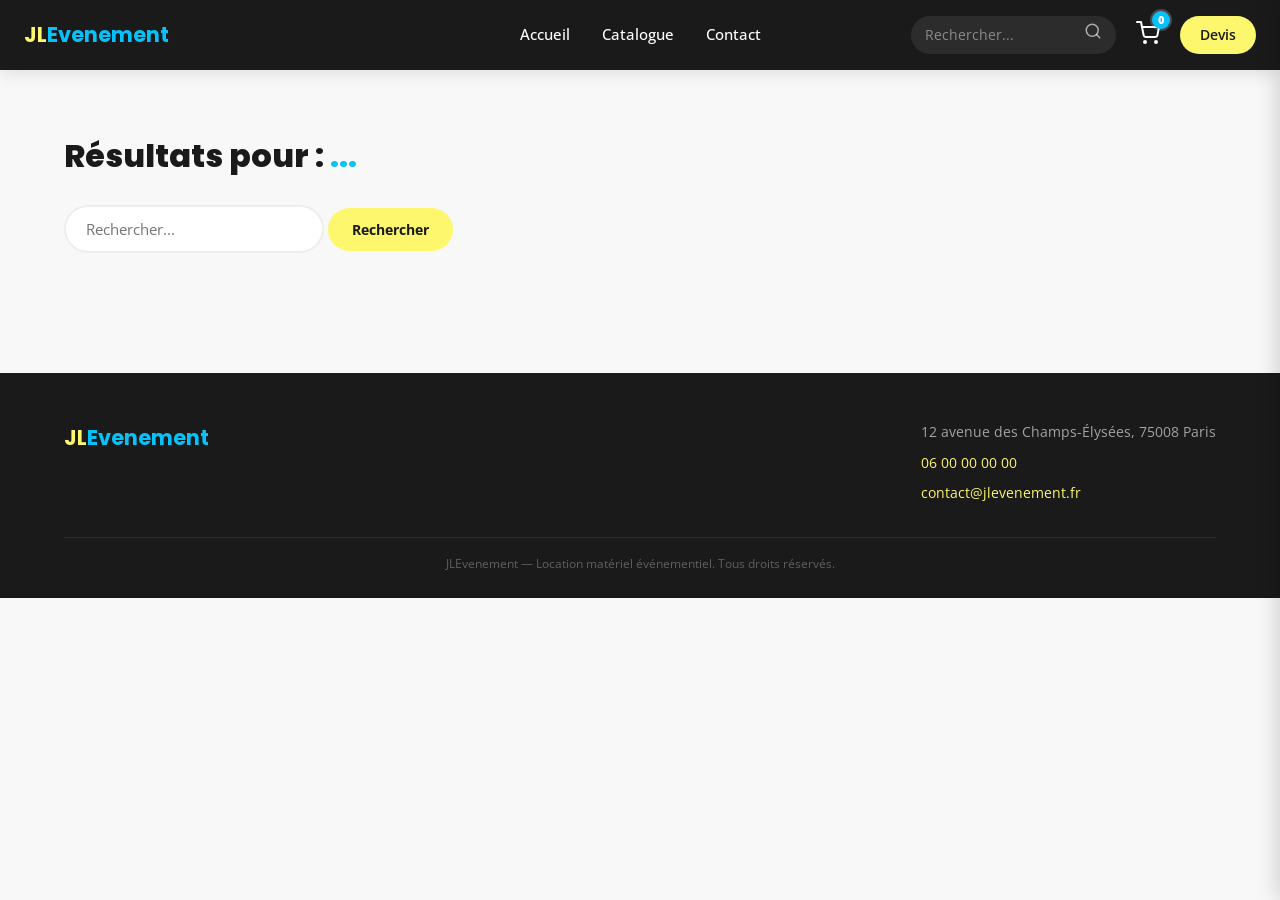
<file: recherche.html>
<!DOCTYPE html>
<html lang="fr">
<head>
  <meta charset="UTF-8">
  <meta name="viewport" content="width=device-width, initial-scale=1.0">
  <title>Recherche — JLEvenement</title>
  <link rel="preconnect" href="https://fonts.googleapis.com">
  <link href="https://fonts.googleapis.com/css2?family=Open+Sans:wght@400;600;700&family=Poppins:wght@400;600;700;800&display=swap" rel="stylesheet">
  <link rel="stylesheet" href="style.css">
</head>
<body data-page="recherche">

  <!-- ========== HEADER ========== -->
  <header class="header">
    <a href="index.html" class="logo">
      <span class="logo-jl">JL</span><span class="logo-evenement">Evenement</span>
    </a>

    <nav class="nav-desktop">
      <ul>
        <li><a href="index.html">Accueil</a></li>
        <li><a href="catalogue.html">Catalogue</a></li>
        <li><a href="index.html#contact">Contact</a></li>
      </ul>
    </nav>

    <div class="header-right">
      <div class="recherche-barre">
        <form action="recherche.html" method="get">
          <input type="text" name="q" placeholder="Rechercher..." aria-label="Rechercher">
          <button type="submit" aria-label="Lancer la recherche">
            <svg xmlns="http://www.w3.org/2000/svg" width="18" height="18" viewBox="0 0 24 24" fill="none" stroke="currentColor" stroke-width="2" stroke-linecap="round" stroke-linejoin="round"><circle cx="11" cy="11" r="8"></circle><line x1="21" y1="21" x2="16.65" y2="16.65"></line></svg>
          </button>
        </form>
      </div>

      <button class="bouton-panier" id="btn-panier" aria-label="Ouvrir le panier">
        <svg xmlns="http://www.w3.org/2000/svg" viewBox="0 0 24 24" fill="none" stroke="currentColor" stroke-width="2" stroke-linecap="round" stroke-linejoin="round"><circle cx="9" cy="21" r="1"></circle><circle cx="20" cy="21" r="1"></circle><path d="M1 1h4l2.68 13.39a2 2 0 0 0 2 1.61h9.72a2 2 0 0 0 2-1.61L23 6H6"></path></svg>
        <span class="badge-panier" id="badge-panier">0</span>
      </button>

      <a href="index.html#contact" class="bouton-devis">Devis</a>

      <button class="burger" id="burger" aria-label="Menu" aria-expanded="false">
        <span></span><span></span><span></span>
      </button>
    </div>
  </header>

  <!-- ========== MENU MOBILE ========== -->
  <nav class="menu-mobile" id="menu-mobile" aria-label="Navigation mobile">
    <ul>
      <li><a href="index.html">Accueil</a></li>
      <li><a href="catalogue.html">Catalogue</a></li>
      <li><a href="index.html#contact">Contact</a></li>
    </ul>
  </nav>

  <!-- ========== OVERLAY ========== -->
  <div class="overlay" id="overlay"></div>

  <!-- ========== RECHERCHE ========== -->
  <section class="recherche-page">
    <div class="container">
      <div class="recherche-resultat">
        <div class="recherche-en-tete">
          <h1>Résultats pour : <span id="recherche-terme">...</span></h1>
          <div class="recherche-barre-page">
            <form action="recherche.html" method="get" id="recherche-form-page">
              <input type="text" name="q" id="recherche-input-page" placeholder="Rechercher..." aria-label="Rechercher">
              <button type="submit">Rechercher</button>
            </form>
          </div>
        </div>

        <div class="produits-grille" id="resultats-grille">
          <!-- Rempli par JS -->
        </div>

        <div class="recherche-aucun" id="recherche-aucun" style="display:none;">
          <h3>Aucun résultat trouvé</h3>
          <p>Essayez avec d'autres mots-clés ou parcourez notre catalogue.</p>
          <a href="catalogue.html" class="btn-carte" style="display:inline-block;margin-top:20px;">Voir tout le catalogue</a>
        </div>
      </div>
    </div>
  </section>

  <!-- ========== FOOTER ========== -->
  <footer class="footer">
    <div class="container">
      <div class="footer-contenu">
        <div class="footer-marque">
          <a href="index.html" class="logo">
            <span class="logo-jl">JL</span><span class="logo-evenement">Evenement</span>
          </a>
        </div>
        <div class="footer-contact">
          <p>12 avenue des Champs-Élysées, 75008 Paris</p>
          <p><a href="tel:+33600000000">06 00 00 00 00</a></p>
          <p><a href="mailto:contact@jlevenement.fr">contact@jlevenement.fr</a></p>
        </div>
      </div>
      <div class="footer-bas">
        <p>JLEvenement — Location matériel événementiel. Tous droits réservés.</p>
      </div>
    </div>
  </footer>

  <!-- ========== PANNEAU PANIER ========== -->
  <div class="panneau-panier" id="cart-panel">
    <div class="panneau-panier-entete">
      <h2>Votre Panier</h2>
      <button id="btn-fermer-panier" aria-label="Fermer le panier">
        <svg xmlns="http://www.w3.org/2000/svg" viewBox="0 0 24 24" fill="none" stroke="currentColor" stroke-width="2" stroke-linecap="round" stroke-linejoin="round"><line x1="18" y1="6" x2="6" y2="18"></line><line x1="6" y1="6" x2="18" y2="18"></line></svg>
      </button>
    </div>
    <div id="panier-corps">
      <div class="panier-vide" id="panier-vide">
        <p>Votre panier est vide</p>
      </div>
    </div>
    <div id="panier-pied">
      <div class="panier-resume">
        <div class="panier-total">
          <span class="panier-total-label"></span>
        </div>
        <div id="panier-detail" class="panier-detail"></div>
        <div class="panier-total-final">
          <span>Total</span>
          <span id="panier-total">0 €</span>
        </div>
      </div>
      <button class="bouton-devis-panier" id="btn-devis-panier">Demander un devis</button>
    </div>
  </div>

  <script src="products.js"></script>
  <script src="cart.js"></script>
  <script src="main.js"></script>
  <script>
    (function() {
      var grille = document.getElementById('resultats-grille');
      var aucun = document.getElementById('recherche-aucun');
      var termeEl = document.getElementById('recherche-terme');
      var inputPage = document.getElementById('recherche-input-page');

      function formatPrix(n) {
        return n.toFixed(2) + ' \u20ac';
      }

      function lancerRecherche(query) {
        query = query.trim().toLowerCase();
        if (!query) {
          grille.innerHTML = '';
          aucun.style.display = 'none';
          return;
        }

        termeEl.textContent = '"' + query + '"';
        if (inputPage) inputPage.value = query;

        var resultats = PRODUCTS.filter(function(p) {
          return p.nom.toLowerCase().indexOf(query) !== -1
              || p.description.toLowerCase().indexOf(query) !== -1
              || p.categorie.toLowerCase().indexOf(query) !== -1;
        });

        if (resultats.length === 0) {
          grille.innerHTML = '';
          aucun.style.display = '';
          return;
        }

        aucun.style.display = 'none';
        var html = '';
        for (var i = 0; i < resultats.length; i++) {
          var p = resultats[i];
          html += '<div class="produit-carte" data-cat="' + p.categorie + '">' +
            '<div class="produit-image"><img src="' + p.image + '" alt="' + p.nom + '" loading="lazy"></div>' +
            '<div class="produit-corps">' +
              '<div class="produit-nom">' + p.nom + '</div>' +
              '<div class="produit-description">' + p.description + '</div>' +
              '<div class="produit-prix">' + formatPrix(p.prix) + '</div>' +
              '<button class="ajout-panier" onclick="Cart.ajouter(' + p.id + ')">' +
                '<svg xmlns="http://www.w3.org/2000/svg" viewBox="0 0 24 24" fill="none" stroke="currentColor" stroke-width="2.5" stroke-linecap="round" stroke-linejoin="round"><circle cx="9" cy="21" r="1"></circle><circle cx="20" cy="21" r="1"></circle><path d="M1 1h4l2.68 13.39a2 2 0 0 0 2 1.61h9.72a2 2 0 0 0 2-1.61L23 6H6"></path></svg>' +
                'Ajouter au panier' +
              '</button>' +
            '</div>' +
          '</div>';
        }
        grille.innerHTML = html;
      }

      var params = new URLSearchParams(window.location.search);
      var query = params.get('q') || '';
      lancerRecherche(query);
    })();
  </script>
</body>
</html>
</file>
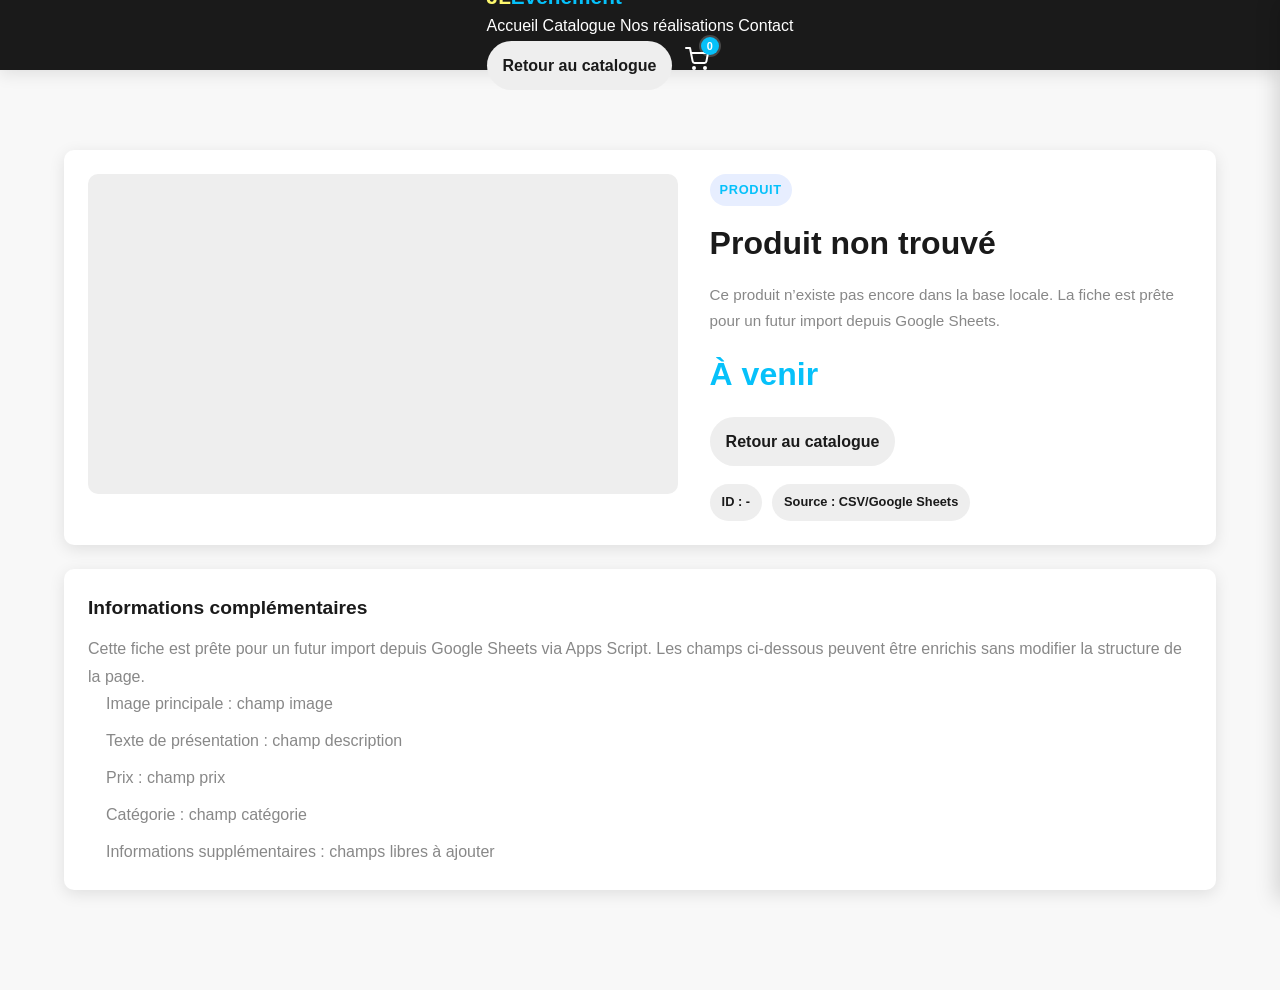
<file: produits/produit-template.html>
<!DOCTYPE html>
<html lang="fr">
<head>
  <meta charset="UTF-8" />
  <meta name="viewport" content="width=device-width, initial-scale=1.0" />
  <title>Fiche produit — JLEvenement</title>
  <link rel="stylesheet" href="../style.css" />
</head>
<body>
  <header class="header">
    <div class="container header-contenu">
      <a href="../index.html" class="logo">
        <span class="logo-jl">JL</span><span class="logo-evenement">Evenement</span>
      </a>
      <nav class="nav">
        <a href="../index.html">Accueil</a>
        <a href="../catalogue.html">Catalogue</a>
        <a href="../index.html#realisations">Nos réalisations</a>
        <a href="../index.html#contact">Contact</a>
      </nav>
      <div class="header-actions">
        <a href="../catalogue.html" class="bouton-secondaire">Retour au catalogue</a>
        <button class="bouton-panier" id="btn-panier" aria-label="Ouvrir le panier">
          <svg xmlns="http://www.w3.org/2000/svg" viewBox="0 0 24 24" fill="none" stroke="currentColor" stroke-width="2" stroke-linecap="round" stroke-linejoin="round"><circle cx="9" cy="21" r="1"></circle><circle cx="20" cy="21" r="1"></circle><path d="M1 1h4l2.68 13.39a2 2 0 0 0 2 1.61h9.72a2 2 0 0 0 2-1.61L23 6H6"></path></svg>
          <span class="badge-panier" id="badge-panier">0</span>
        </button>
      </div>
    </div>
  </header>

  <main class="page-produit">
    <div class="container">
      <section class="fiche-produit" id="fiche-produit">
        <div class="fiche-image" id="fiche-image"></div>
        <div>
          <span class="fiche-categorie" id="fiche-categorie">Produit</span>
          <h1 id="fiche-nom">Nom du produit</h1>
          <p class="fiche-description" id="fiche-description">Description du produit à personnaliser.</p>
          <div class="fiche-prix" id="fiche-prix">0 €</div>
          <div class="fiche-actions">
            <button class="ajout-panier" id="ajout-panier-btn">Ajouter au panier</button>
            <a href="../catalogue.html" class="bouton-secondaire">Retour au catalogue</a>
          </div>
          <div class="fiche-meta">
            <span id="fiche-id">ID : -</span>
            <span id="fiche-source">Source : CSV/Google Sheets</span>
          </div>
        </div>
      </section>

      <section class="fiche-section">
        <h2>Informations complémentaires</h2>
        <p>Cette fiche est prête pour un futur import depuis Google Sheets via Apps Script. Les champs ci-dessous peuvent être enrichis sans modifier la structure de la page.</p>
        <ul class="fiche-list">
          <li>Image principale : champ image</li>
          <li>Texte de présentation : champ description</li>
          <li>Prix : champ prix</li>
          <li>Catégorie : champ catégorie</li>
          <li>Informations supplémentaires : champs libres à ajouter</li>
        </ul>
      </section>
    </div>
  </main>

  <div class="overlay" id="overlay"></div>
  <div class="panneau-panier" id="cart-panel">
    <div class="panneau-panier-entete">
      <h2>Votre Panier</h2>
      <button id="btn-fermer-panier" aria-label="Fermer le panier">
        <svg xmlns="http://www.w3.org/2000/svg" viewBox="0 0 24 24" fill="none" stroke="currentColor" stroke-width="2" stroke-linecap="round" stroke-linejoin="round"><line x1="18" y1="6" x2="6" y2="18"></line><line x1="6" y1="6" x2="18" y2="18"></line></svg>
      </button>
    </div>
    <div id="panier-corps">
      <div class="panier-vide" id="panier-vide"><p>Votre panier est vide</p></div>
    </div>
    <div id="panier-pied">
      <div class="panier-resume">
        <div class="panier-total"><span class="panier-total-label"></span></div>
        <div id="panier-detail" class="panier-detail"></div>
        <div class="panier-total-final"><span>Total</span><span id="panier-total">0 €</span></div>
      </div>
      <button class="bouton-devis-panier" id="btn-devis-panier">Demander un devis</button>
    </div>
  </div>

  <script src="../products.js"></script>
  <script src="../cart.js"></script>
  <script src="../main.js"></script>
  <script>
    (function() {
      var params = new URLSearchParams(window.location.search);
      var id = parseInt(params.get('id'), 10);
      var produit = null;

      if (Number.isFinite(id)) {
        for (var i = 0; i < PRODUCTS.length; i++) {
          if (PRODUCTS[i].id === id) { produit = PRODUCTS[i]; break; }
        }
      }

      function formatPrix(n) {
        return Math.round(n) + ' €';
      }

      if (!produit) {
        document.getElementById('fiche-nom').textContent = 'Produit non trouvé';
        document.getElementById('fiche-description').textContent = 'Ce produit n’existe pas encore dans la base locale. La fiche est prête pour un futur import depuis Google Sheets.';
        document.getElementById('fiche-prix').textContent = 'À venir';
        document.getElementById('ajout-panier-btn').style.display = 'none';
        return;
      }

      document.getElementById('fiche-categorie').textContent = produit.categorie;
      document.getElementById('fiche-nom').textContent = produit.nom;
      document.getElementById('fiche-description').textContent = produit.description;
      document.getElementById('fiche-prix').textContent = formatPrix(produit.prix);
      document.getElementById('fiche-id').textContent = 'ID : ' + produit.id;

      var imageEl = document.getElementById('fiche-image');
      imageEl.innerHTML = '<img src="' + produit.image + '" alt="' + produit.nom + '" loading="lazy">';

      document.getElementById('ajout-panier-btn').addEventListener('click', function() {
        Cart.ajouter(produit.id);
      });
    })();
  </script>
</body>
</html>
</file>
<file: style.css>
/* =============================================
   JLEvenement — style.css
   Variables CSS : jaune, bleu, noir, fond-clair
============================================= */

/* --- Variables CSS --- */
:root {
  --jaune: #FDF76D;
  --bleu: #06C1FA;
  --noir: #1A1A1A;
  --fond-clair: #F8F8F8;
  --blanc: #FFFFFF;
  --gris: #888888;
  --gris-leger: #EEEEEE;
  --ombre: 0 4px 16px rgba(0,0,0,0.10);
  --ombre-hover: 0 8px 24px rgba(0,0,0,0.15);
  --rayon: 10px;
  --rayon-ovale: 50px;
  --trans: 0.3s ease;
  --police-titre: 'Poppins', sans-serif;
  --police-corps: 'Open Sans', sans-serif;
}

/* --- Reset --- */
*, *::before, *::after { box-sizing: border-box; margin: 0; padding: 0; }
html { scroll-behavior: smooth; }
body { font-family: var(--police-corps); background: var(--fond-clair); color: var(--noir); line-height: 1.6; }
a { text-decoration: none; color: inherit; }
ul { list-style: none; }
img { max-width: 100%; display: block; }
button { cursor: pointer; font-family: inherit; border: none; background: none; }
input, textarea { font-family: inherit; }

/* --- Container --- */
.container { max-width: 1200px; margin: 0 auto; padding: 0 24px; }

/* --- Section titre --- */
.section-titre {
  font-family: var(--police-titre);
  font-size: 2.2rem;
  font-weight: 700;
  text-align: center;
  margin-bottom: 40px;
  color: var(--noir);
}
.section-titre span { color: var(--bleu); }

/* ============================================
   HEADER
============================================*/
.header {
  position: sticky; top: 0; z-index: 100;
  background: var(--noir); color: var(--blanc);
  padding: 0 24px; height: 70px;
  display: flex; align-items: center; justify-content: space-between;
  box-shadow: var(--ombre);
}
.logo {
  font-family: var(--police-titre);
  font-size: 1.3rem;
  font-weight: 700;
  color: var(--blanc);
  display: flex; align-items: center; gap: 8px;
  flex-shrink: 0;
}
.logo-jl { color: var(--jaune); }
.logo-evenement { color: var(--bleu); }
.logo { gap: 0; }
.logo svg { width: 26px; height: 26px; }

.nav-desktop {
  display: none;
  position: absolute;
  left: 50%;
  transform: translateX(-50%);
}
.nav-desktop ul { display: flex; gap: 32px; }
.nav-desktop a {
  font-weight: 500; font-size: 0.95rem;
  transition: color var(--trans);
}
.nav-desktop a:hover { color: var(--jaune); }

.header-right {
  display: flex; align-items: center; gap: 12px;
}

/* Recherche barre */
.recherche-barre {
  display: flex; align-items: center;
  background: rgba(255,255,255,0.08);
  border-radius: var(--rayon-ovale);
  padding: 6px 14px; gap: 8px;
  flex-shrink: 0;
}
.recherche-barre input {
  background: transparent; border: none; outline: none;
  color: var(--blanc); font-size: 0.88rem;
  width: 155px; transition: width var(--trans);
}
.recherche-barre input::placeholder { color: rgba(255,255,255,0.45); }
.recherche-barre button {
  color: rgba(255,255,255,0.6);
  transition: color var(--trans);
}
.recherche-barre button:hover { color: var(--jaune); }

/* Bouton devis */
.bouton-devis {
  background: var(--jaune); color: var(--noir);
  padding: 8px 20px; border-radius: var(--rayon-ovale);
  font-weight: 600; font-size: 0.88rem;
  transition: background var(--trans);
  white-space: nowrap;
}
.bouton-devis:hover { background: #f5f050; }

/* Bouton panier */
.bouton-panier {
  background: transparent; color: var(--blanc);
  position: relative; transition: color var(--trans);
  padding: 8px;
}
.bouton-panier:hover { color: var(--jaune); }
.bouton-panier svg { width: 24px; height: 24px; }
.badge-panier {
  position: absolute; top: -2px; right: -2px;
  background: var(--bleu);
  color: var(--blanc);
  font-size: 0.68rem; font-weight: 800;
  min-width: 18px; height: 18px; border-radius: 50%;
  line-height: 18px; text-align: center; padding: 0 4px;
  display: flex; align-items: center; justify-content: center;
  box-shadow: 0 0 0 2px rgba(255,255,255,0.2);
}

/* Burger */
.burger {
  display: flex; flex-direction: column; gap: 5px;
  padding: 8px; background: none; border: none;
}
.burger span {
  display: block; width: 24px; height: 2px;
  background: var(--blanc); border-radius: 2px;
  transition: var(--trans);
}
.burger.active span:nth-child(1) { transform: translateY(7px) rotate(45deg); }
.burger.active span:nth-child(2) { opacity: 0; }
.burger.active span:nth-child(3) { transform: translateY(-7px) rotate(-45deg); }

/* Menu mobile */
.menu-mobile {
  position: fixed; top: 70px; left: 0; right: 0; bottom: 0;
  background: var(--noir); z-index: 99;
  display: flex; flex-direction: column;
  transform: translateX(100%);
  transition: transform var(--trans);
  overflow-y: auto;
}
.menu-mobile.active { transform: translateX(0); }
.menu-mobile ul { padding: 24px; display: flex; flex-direction: column; gap: 0; }
.menu-mobile li a {
  display: block; padding: 16px 0;
  color: var(--blanc); font-size: 1.1rem; font-weight: 500;
  border-bottom: 1px solid rgba(255,255,255,0.08);
  transition: color var(--trans);
}
.menu-mobile a:hover { color: var(--jaune); }

/* ============================================
   HERO
============================================*/
.hero {
  position: relative; overflow: hidden;
  min-height: 520px;
  display: flex; align-items: center;
  background: linear-gradient(135deg, var(--noir) 0%, #2a2a2a 100%);
}
.hero::before {
  content: ''; position: absolute; inset: 0;
  background: linear-gradient(180deg, rgba(0,0,0,0.3) 0%, rgba(0,0,0,0.5) 100%);
}
.hero-contenu {
  position: relative; z-index: 1;
  text-align: center; width: 100%; padding: 60px 24px;
}
.hero-badge {
  display: inline-block;
  background: rgba(253,247,109,0.15);
  border: 1px solid var(--jaune);
  color: var(--jaune);
  padding: 6px 20px; border-radius: var(--rayon-ovale);
  font-size: 0.82rem; font-weight: 600; letter-spacing: 0.5px;
  margin-bottom: 24px;
}
.hero h1 {
  font-family: var(--police-titre);
  font-size: 2.8rem; font-weight: 800;
  color: var(--blanc); line-height: 1.15;
  margin-bottom: 16px;
}
.hero h1 span { color: var(--jaune); }
.hero-soustitre {
  color: rgba(255,255,255,0.65); font-size: 1.05rem;
  max-width: 540px; margin: 0 auto 36px;
}
.hero-boutons {
  display: flex; gap: 16px; justify-content: center; flex-wrap: wrap;
}
.btn-carte {
  background: var(--jaune); color: var(--noir);
  padding: 14px 32px; border-radius: var(--rayon-ovale);
  font-weight: 700; font-size: 0.95rem;
  transition: background var(--trans);
  display: inline-block;
}
.btn-carte:hover { background: #f5f050; }

/* ============================================
   SERVICES / CATEGORIES
============================================*/
.services { padding: 80px 0; }
.categories-grille {
  display: grid;
  grid-template-columns: repeat(auto-fill, minmax(200px, 1fr));
  gap: 20px;
}
.carte-categorie {
  display: flex; flex-direction: column;
  box-shadow: var(--ombre); overflow: hidden;
  border-radius: var(--rayon);
  text-decoration: none; color: var(--noir);
  background: var(--noir);
  border: 1px solid rgba(255,255,255,0.08);
  transition: box-shadow var(--trans), transform var(--trans);
}
.carte-categorie:hover {
  box-shadow: var(--ombre-hover);
  transform: translateY(-4px);
}
.carte-categorie-image {
  height: 110px;
  background: linear-gradient(135deg, #111111 0%, #222222 100%);
  position: relative; overflow: hidden;
  display: flex; align-items: center; justify-content: center;
}
.carte-categorie-image::after {
  content: ''; position: absolute; inset: 0;
  background: rgba(0,0,0,0.05);
}
.carte-categorie-image .cat-icon {
  font-family: var(--police-titre);
  font-size: 2rem; font-weight: 800;
  color: var(--blanc);
  position: relative; z-index: 1;
  opacity: 0.95; text-transform: uppercase;
}
.carte-categorie-corps { padding: 18px 16px; flex: 1; background: var(--blanc); }
.carte-categorie-corps h3 {
  font-family: var(--police-titre);
  font-size: 1rem; font-weight: 700; margin-bottom: 4px;
}
.carte-categorie-corps p {
  font-size: 0.82rem; color: var(--gris);
}

/* ============================================
   REALISATIONS
============================================*/
.realisations { padding: 80px 0; background: var(--blanc); }
.section-texte {
  max-width: 700px; margin: 0 auto 30px; text-align: center; color: var(--gris);
}
.realisations-grille {
  display: grid; grid-template-columns: repeat(auto-fit, minmax(260px, 1fr)); gap: 24px;
}
.carte-realisation {
  background: var(--blanc); border-radius: var(--rayon); overflow: hidden;
  box-shadow: var(--ombre); display: flex; flex-direction: column;
}
.carte-realisation-media {
  aspect-ratio: 4 / 3; overflow: hidden; background: var(--gris-leger);
}
.carte-realisation-media img,
.carte-realisation-media video {
  width: 100%; height: 100%; object-fit: cover; display: block;
}
.carte-realisation-corps { padding: 18px 16px; }
.carte-realisation-corps h3 {
  font-family: var(--police-titre); font-size: 1.05rem; font-weight: 700; margin-bottom: 8px;
}
.carte-realisation-corps p { font-size: 0.92rem; color: var(--gris); }

/* ============================================
   POURQUOI NOUS
============================================*/
.pourquoi { padding: 80px 0; background: var(--fond-clair); }
.pourquoi-grille {
  display: grid;
  grid-template-columns: repeat(auto-fit, minmax(240px, 1fr));
  gap: 24px;
}
.carte-pourquoi {
  padding: 32px 24px; text-align: center;
  border-radius: var(--rayon);
  border: 2px solid var(--gris-leger);
}
.carte-pourquoi-icon {
  width: 60px; height: 60px; border-radius: 50%;
  background: rgba(6,193,250,0.1);
  margin: 0 auto 16px;
  display: flex; align-items: center; justify-content: center;
}
.carte-pourquoi-icon svg { width: 28px; height: 28px; color: var(--bleu); }
.carte-pourquoi h3 {
  font-family: var(--police-titre);
  font-size: 1rem; font-weight: 700;
}

/* ============================================
   GALERIE
============================================*/
.galerie { padding: 80px 0; }
.galerie-grille {
  display: grid;
  grid-template-columns: repeat(auto-fill, minmax(280px, 1fr));
  gap: 20px;
}
.galerie-carte {
  box-shadow: var(--ombre); overflow: hidden;
  border-radius: var(--rayon);
  transition: var(--trans);
  position: relative;
}
.galerie-carte:hover { box-shadow: var(--ombre-hover); transform: translateY(-3px); }
.galerie-carte img { width: 100%; height: 200px; object-fit: cover; }
.galerie-carte-overlay {
  position: absolute; bottom: 0; left: 0; right: 0;
  padding: 16px; background: linear-gradient(transparent, rgba(0,0,0,0.7));
  color: var(--blanc);
}

/* ============================================
   WIDGET AVIS
============================================*/
.widget-section { padding: 16px 0 56px; }
.widget-card {
  background: var(--blanc);
  border-radius: var(--rayon);
  box-shadow: var(--ombre);
  padding: 20px 18px 16px;
}
.widget-frame {
  width: 100%;
  min-height: 520px;
  border: 0;
  border-radius: calc(var(--rayon) - 4px);
  background: var(--blanc);
}

/* ============================================
   CONTACT
============================================*/
.contact-section { padding: 80px 0; background: var(--blanc); }
.contact-formulaire {
  max-width: 640px; margin: 0 auto;
  display: flex; flex-direction: column; gap: 20px;
}
.formulaire-groupe { display: flex; flex-direction: column; gap: 6px; }
.formulaire-groupe label { font-weight: 600; font-size: 0.88rem; }
.formulaire-groupe input,
.formulaire-groupe textarea {
  padding: 12px 16px;
  border: 2px solid var(--gris-leger);
  border-radius: var(--rayon);
  font-size: 0.95rem; transition: border-color var(--trans);
  background: var(--fond-clair);
}
.formulaire-groupe input:focus,
.formulaire-groupe textarea:focus { border-color: var(--bleu); outline: none; }
.formulaire-groupe textarea { min-height: 120px; resize: vertical; }
.formulaire-bouton {
  background: var(--jaune); color: var(--noir);
  padding: 14px 48px; border-radius: var(--rayon-ovale);
  font-weight: 700; font-size: 0.95rem; align-self: center;
  transition: background var(--trans);
}
.formulaire-bouton:hover { background: #f5f050; }

/* ============================================
   FOOTER (contact uniquement)
============================================*/
.footer {
  background: var(--noir); color: var(--blanc);
  padding: 48px 0 24px;
}
.footer-contenu {
  display: flex; flex-direction: column; gap: 32px;
  align-items: center; text-align: center;
}
.footer-marque .logo { justify-content: center; }
.footer-contact p {
  font-size: 0.88rem; color: rgba(255,255,255,0.6);
  margin-bottom: 8px;
}
.footer-contact a { color: var(--jaune); }
.footer-contact a:hover { color: var(--blanc); }
.footer-reseaux {
  display: flex; gap: 12px; justify-content: center; margin-top: 8px;
}
.footer-reseaux a {
  width: 36px; height: 36px; border-radius: 50%;
  display: flex; align-items: center; justify-content: center;
  background: rgba(255,255,255,0.08);
  transition: background var(--trans);
}
.footer-reseaux a:hover { background: var(--bleu); }
.footer-reseaux svg { width: 16px; height: 16px; }
.footer-bas {
  border-top: 1px solid rgba(255,255,255,0.08);
  margin-top: 24px; padding-top: 16px;
  text-align: center; font-size: 0.78rem;
  color: rgba(255,255,255,0.3);
}

/* ============================================
   PAGE CATALOGUE
============================================*/
.catalogue { padding: 60px 0 80px; }

/* Filtres ovales */
.filtres-ovale {
  display: flex; flex-wrap: wrap; gap: 12px;
  justify-content: center; margin-bottom: 40px;
}
.filtre-bouton {
  background: var(--blanc); color: var(--noir);
  border: 2px solid var(--gris-leger);
  padding: 8px 22px; border-radius: var(--rayon-ovale);
  font-size: 0.85rem; font-weight: 600;
  transition: all var(--trans);
  cursor: pointer;
  text-transform: capitalize;
}
.filtre-bouton:hover { border-color: var(--bleu); color: var(--bleu); }
.filtre-bouton.actif {
  background: var(--bleu); color: var(--blanc);
  border-color: var(--bleu);
}

/* Grille produits */
.produits-grille {
  display: grid;
  grid-template-columns: repeat(auto-fill, minmax(240px, 1fr));
  gap: 24px;
}
.produit-carte {
  background: var(--blanc); border-radius: var(--rayon);
  box-shadow: var(--ombre); overflow: hidden;
  transition: var(--trans);
}
.produit-carte:hover {
  box-shadow: var(--ombre-hover); transform: translateY(-4px);
}
.produit-carte.cache { display: none; }
.produit-image {
  height: 180px; overflow: hidden;
  background: var(--gris-leger);
}
.produit-image img { width: 100%; height: 100%; object-fit: cover; }
.produit-corps { padding: 20px; }
.produit-nom {
  font-family: var(--police-titre);
  font-size: 1rem; font-weight: 700; margin-bottom: 8px;
}
.produit-description {
  font-size: 0.82rem; color: var(--gris); margin-bottom: 12px;
  line-height: 1.5;
}
.produit-prix {
  font-family: var(--police-titre);
  font-size: 1.3rem; font-weight: 800; color: var(--bleu);
  margin-bottom: 16px;
}
.produit-actions {
  display: flex; flex-direction: column; gap: 8px;
}
.bouton-fiche {
  display: inline-flex; align-items: center; justify-content: center;
  padding: 9px 12px; border-radius: var(--rayon-ovale);
  background: var(--gris-leger); color: var(--noir);
  font-weight: 700; font-size: 0.8rem; text-decoration: none;
  transition: background var(--trans), color var(--trans);
}
.bouton-fiche:hover { background: var(--bleu); color: var(--blanc); }
.ajout-panier {
  background: var(--jaune); color: var(--noir);
  width: 100%; padding: 10px;
  border-radius: var(--rayon-ovale);
  font-weight: 700; font-size: 0.85rem;
  transition: background var(--trans);
  display: flex; align-items: center; justify-content: center; gap: 8px;
}
.ajout-panier:hover { background: #f5f050; }
.ajout-panier svg { width: 16px; height: 16px; }

/* ============================================
   PAGE PRODUIT
============================================*/
.page-produit {
  padding: 80px 0 100px;
}
.fiche-produit {
  display: grid; grid-template-columns: 1.1fr 0.9fr; gap: 32px;
  align-items: start; background: var(--blanc); border-radius: var(--rayon);
  box-shadow: var(--ombre); padding: 24px;
}
.fiche-image {
  background: var(--gris-leger); border-radius: var(--rayon);
  overflow: hidden; min-height: 320px;
}
.fiche-image img { width: 100%; height: 100%; object-fit: cover; display: block; }
.fiche-categorie {
  display: inline-block; margin-bottom: 12px; padding: 6px 10px;
  border-radius: 999px; background: rgba(24, 92, 255, 0.1); color: var(--bleu);
  font-size: 0.8rem; font-weight: 700; text-transform: uppercase; letter-spacing: 0.05em;
}
.fiche-produit h1 {
  font-family: var(--police-titre); font-size: 2rem; font-weight: 800; margin-bottom: 12px;
}
.fiche-description { font-size: 0.95rem; color: var(--gris); line-height: 1.7; margin-bottom: 16px; }
.fiche-prix {
  font-family: var(--police-titre); font-size: 2rem; font-weight: 800; color: var(--bleu);
  margin-bottom: 16px;
}
.fiche-actions {
  display: flex; flex-wrap: wrap; gap: 12px; margin-bottom: 18px;
}
.fiche-actions .ajout-panier { width: auto; padding: 12px 16px; }
.bouton-secondaire {
  display: inline-flex; align-items: center; justify-content: center;
  padding: 12px 16px; border-radius: var(--rayon-ovale); background: var(--gris-leger);
  color: var(--noir); font-weight: 700; text-decoration: none;
}
.bouton-secondaire:hover { background: var(--bleu); color: var(--blanc); }
.fiche-list { display: grid; gap: 10px; padding-left: 18px; color: var(--gris); }
.fiche-section {
  background: var(--blanc); border-radius: var(--rayon); box-shadow: var(--ombre);
  padding: 24px; margin-top: 24px;
}
.fiche-section h2 { font-family: var(--police-titre); font-size: 1.2rem; margin-bottom: 12px; }
.fiche-section p, .fiche-section li { color: var(--gris); line-height: 1.7; }
.fiche-meta {
  display: flex; flex-wrap: wrap; gap: 10px; margin-top: 16px;
}
.fiche-meta span {
  padding: 8px 12px; border-radius: 999px; background: var(--gris-leger); font-size: 0.8rem; font-weight: 700;
}

/* ============================================
   PAGE RECHERCHE
============================================*/
.recherche-page { padding: 60px 0 80px; }
.recherche-en-tete { text-align: center; margin-bottom: 40px; }
.recherche-en-tete h1 {
  font-family: var(--police-titre);
  font-size: 2rem; font-weight: 800;
  margin-bottom: 24px;
}
.recherche-en-tete h1 span { color: var(--bleu); }
.recherche-barre-page {
  display: flex; gap: 12px; justify-content: center;
  flex-wrap: wrap;
}
.recherche-barre-page input {
  flex: 1; min-width: 260px; max-width: 460px;
  padding: 12px 20px;
  border: 2px solid var(--gris-leger);
  border-radius: var(--rayon-ovale);
  font-size: 0.95rem; outline: none;
  transition: border-color var(--trans);
}
.recherche-barre-page input:focus { border-color: var(--bleu); }
.recherche-barre-page button {
  background: var(--jaune); color: var(--noir);
  padding: 12px 24px; border-radius: var(--rayon-ovale);
  font-weight: 700; font-size: 0.88rem;
  transition: background var(--trans);
}
.recherche-barre-page button:hover { background: #f5f050; }

.recherche-aucun { text-align: center; padding: 60px 0; color: var(--gris); }
.recherche-aucun h3 { font-size: 1.2rem; margin-bottom: 8px; }

/* ============================================
   PANNEAU PANIER (lateral)
============================================*/
.panneau-panier {
  position: fixed; top: 0; right: 0; bottom: 0;
  width: 380px; max-width: 100vw;
  background: var(--blanc);
  z-index: 200;
  display: flex; flex-direction: column;
  transform: translateX(100%);
  transition: transform var(--trans);
  box-shadow: -4px 0 20px rgba(0,0,0,0.15);
}
.panneau-panier.ouvert { transform: translateX(0); }
.panneau-panier-entete {
  padding: 20px 24px;
  border-bottom: 1px solid var(--gris-leger);
  display: flex; align-items: center; justify-content: space-between;
}
.panneau-panier-entete h2 {
  font-family: var(--police-titre);
  font-size: 1.2rem; font-weight: 700;
}
.panneau-panier-entete button {
  color: var(--gris); transition: color var(--trans);
}
.panneau-panier-entete button:hover { color: var(--noir); }
.panneau-panier-entete svg { width: 24px; height: 24px; }

#panier-corps { flex: 1; overflow-y: auto; padding: 16px 24px; }

.panier-vide-message { text-align: center; padding: 40px 0; color: var(--gris); }
.panier-vide-message p { font-size: 1rem; }

.panier-item {
  display: flex; align-items: center; gap: 12px;
  padding: 12px 0;
  border-bottom: 1px solid var(--gris-leger);
}
.panier-item-img {
  width: 56px; height: 56px; border-radius: var(--rayon);
  overflow: hidden; flex-shrink: 0; background: var(--gris-leger);
}
.panier-item-img img { width: 100%; height: 100%; object-fit: cover; }
.panier-item-info { flex: 1; min-width: 0; }
.panier-item-nom {
  font-weight: 600; font-size: 0.85rem; margin-bottom: 4px;
  white-space: nowrap; overflow: hidden; text-overflow: ellipsis;
}
.panier-item-prix { font-size: 0.82rem; color: var(--bleu); font-weight: 700; }
.panier-item-sous-total {
  font-size: 0.8rem; color: var(--gris); margin-top: 4px;
}
.panier-item-qte {
  display: flex; align-items: center; gap: 8px;
  flex-shrink: 0;
}
.qte-btn {
  width: 28px; height: 28px; border-radius: 50%;
  border: 2px solid var(--gris-leger);
  display: flex; align-items: center; justify-content: center;
  font-size: 1rem; font-weight: 700; line-height: 1;
  transition: border-color var(--trans), background var(--trans);
}
.qte-btn:hover { border-color: var(--bleu); background: var(--bleu); color: var(--blanc); }
.panier-item-qte span { font-weight: 700; font-size: 0.88rem; min-width: 20px; text-align: center; }
.panier-item-suppr {
  color: var(--gris); flex-shrink: 0;
  transition: color var(--trans); padding: 4px;
}
.panier-item-suppr:hover { color: #e74c3c; }
.panier-item-suppr svg { width: 18px; height: 18px; }

#panier-pied {
  border-top: 2px solid var(--jaune);
  padding: 20px 24px;
  display: block;
}
.panier-resume {
  background: var(--noir);
  color: var(--blanc);
  border-radius: var(--rayon);
  padding: 14px 16px;
  margin-bottom: 12px;
}
.panier-total {
  margin-bottom: 8px;
}
.panier-total-label {
  font-weight: 700; font-size: 0.9rem;
  color: var(--blanc);
}
.panier-detail {
  display: flex; flex-direction: column; gap: 6px;
  margin-bottom: 10px;
}
.panier-detail-item {
  font-size: 0.8rem; color: var(--gris-leger);
  line-height: 1.4;
}
.panier-total-final {
  display: flex; justify-content: space-between; align-items: center;
  padding-top: 8px; border-top: 1px solid rgba(255,255,255,0.15);
}
.panier-total-final span:first-child {
  font-weight: 700; font-size: 0.9rem;
}
#panier-total {
  font-family: var(--police-titre);
  font-size: 1.25rem; font-weight: 800; color: var(--jaune);
}
.bouton-devis-panier {
  background: var(--jaune); color: var(--noir);
  width: 100%; padding: 14px;
  border-radius: var(--rayon-ovale);
  font-weight: 700; font-size: 0.95rem;
  transition: background var(--trans);
}
.bouton-devis-panier:hover { background: #f5f050; }

/* ============================================
   OVERLAY
============================================*/
.overlay {
  position: fixed; inset: 0;
  background: rgba(0,0,0,0.5);
  z-index: 150;
  opacity: 0; pointer-events: none;
  transition: opacity var(--trans);
}
.overlay.actif { opacity: 1; pointer-events: auto; }

/* ============================================
   RESPONSIVE (tablette / desktop)
============================================*/
@media (min-width: 768px) {
  .nav-desktop { display: block; }
  .burger { display: none; }
  .menu-mobile { display: none !important; }
  .hero-contenu { text-align: left; max-width: 1200px; margin: 0 auto; padding: 60px 24px; }
  .hero h1 { font-size: 3.5rem; }
  .hero-soustitre { margin-left: 0; }
  .hero-boutons { justify-content: flex-start; }
  .footer-contenu {
    flex-direction: row; justify-content: space-between;
    align-items: flex-start; text-align: left;
  }
  .footer-marque .logo { justify-content: flex-start; }
  .recherche-en-tete { text-align: left; }
  .recherche-barre-page { justify-content: flex-start; }
}
</file>
